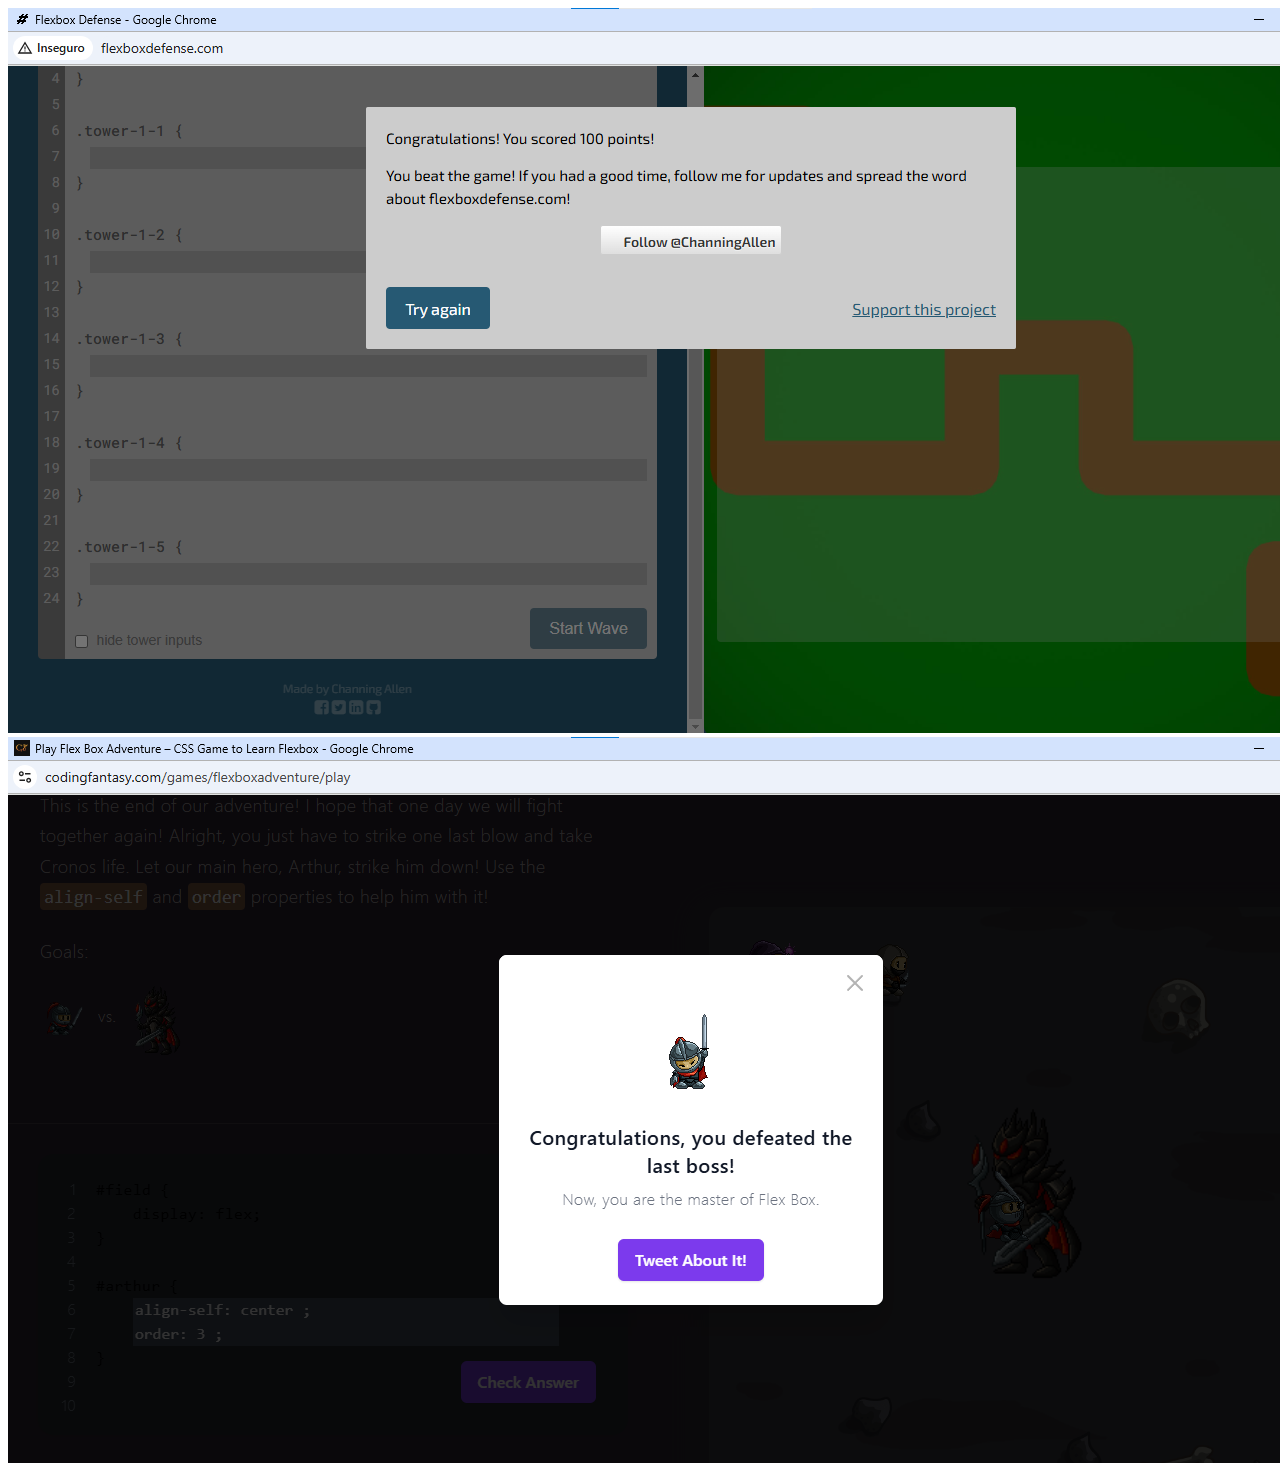
<file: games.html>
<!DOCTYPE html>
<html lang="pt-br">
<head>
    <meta charset="UTF-8">
    <meta name="viewport" content="width=device-width, initial-scale=1.0">
    <title>Document</title>
</head>
<body>
    
    <img src="Captura de tela 2024-11-11 201237.png" alt="">
    <img src="Captura de tela 2024-11-11 220827.png" alt="">


</body>
</html>
</file>
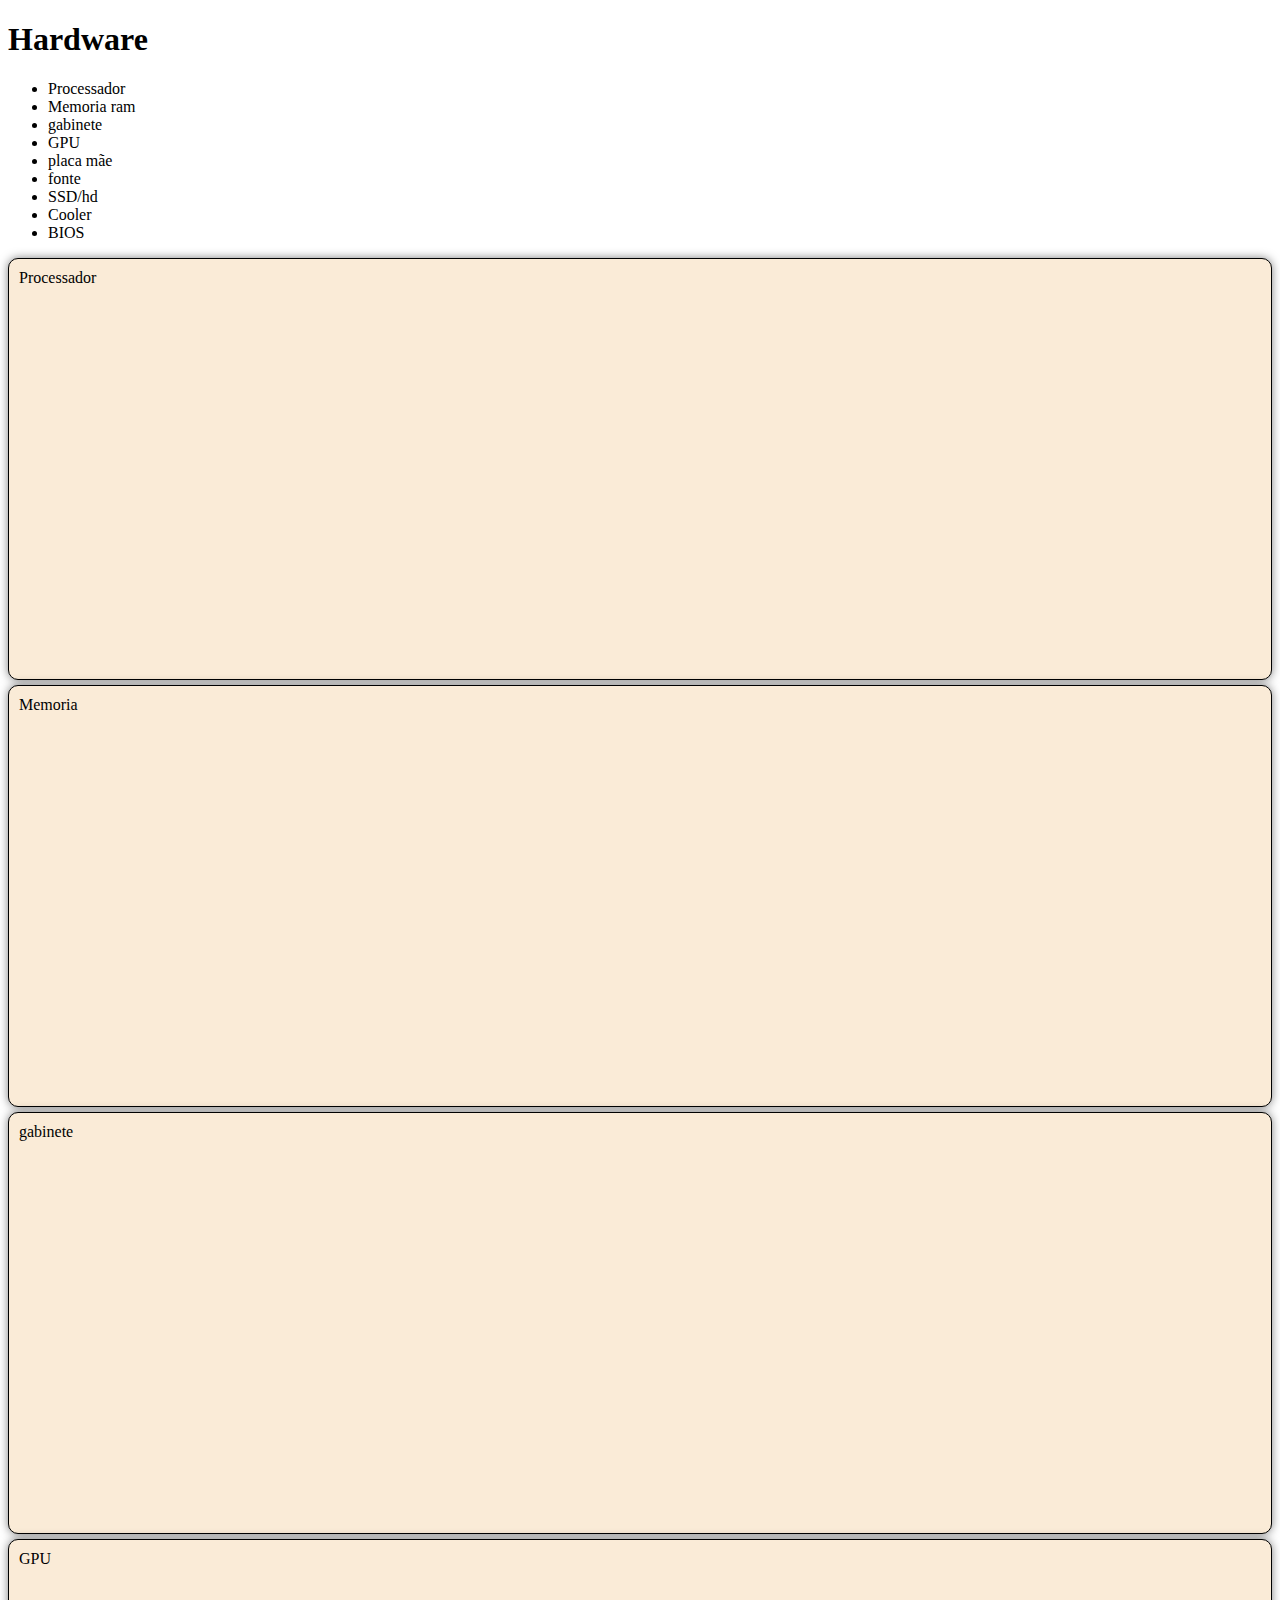
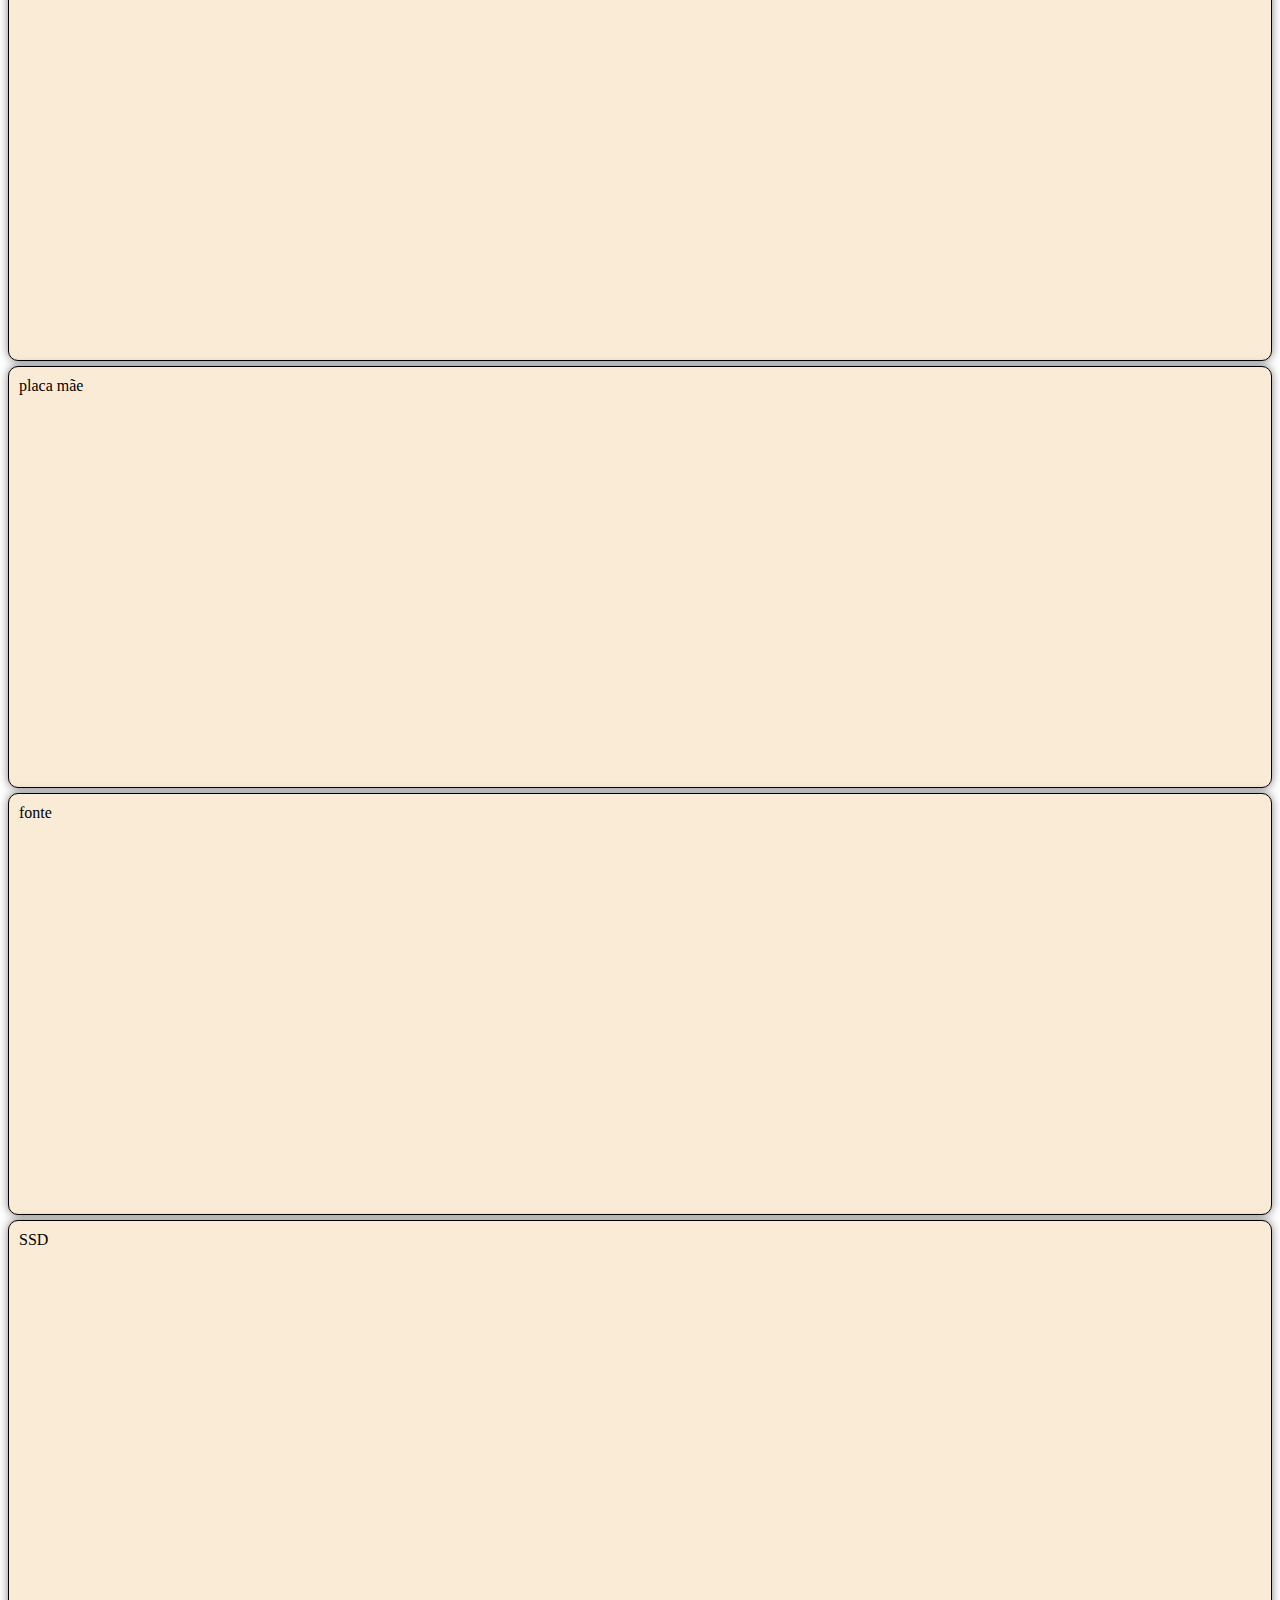
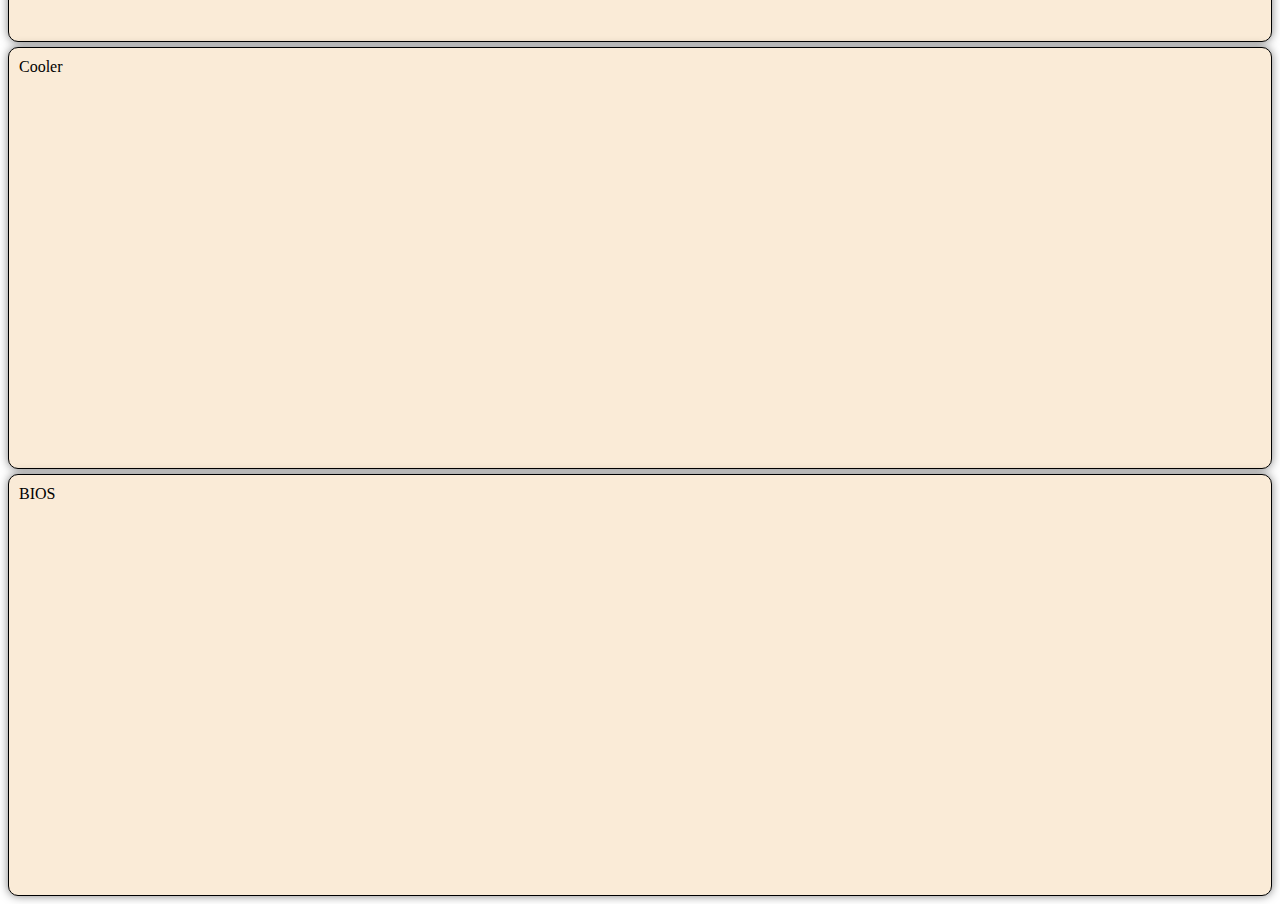
<file: hardware.html>
<!DOCTYPE html>
<html lang="pt-br">
<head>
    <meta charset="UTF-8">
    <meta name="viewport" content="width=device-width, initial-scale=1.0">
    <link rel="stylesheet" href="hardware.css">
    <title>Hardware</title>
</head>
<body>
   <h1>Hardware</h1>
     
   <ul>
   </ul> 
    <ul>
        <li>Processador</li>
        <li>Memoria ram</li>
        <li>gabinete</li>
        <li>GPU</li>
        <li>placa mãe</li>
        <li>fonte</li>
        <li>SSD/hd</li>
        <li>Cooler</li>
        <li>BIOS</li>
    </ul>
    
    <div id="Processador">Processador</div>
    <div id="Memoria">Memoria</div>
    <div id="gabinete">gabinete</div>
    <div id="GPU">GPU</div>
    <div id="placaMae">placa mãe</div>
    <div id="fonte">fonte</div>
    <div id="SSD">SSD</div>
    <div id="Cooler">Cooler</div>
    <div id="BIOS">BIOS</div>
    


</body>
</html>
</file>
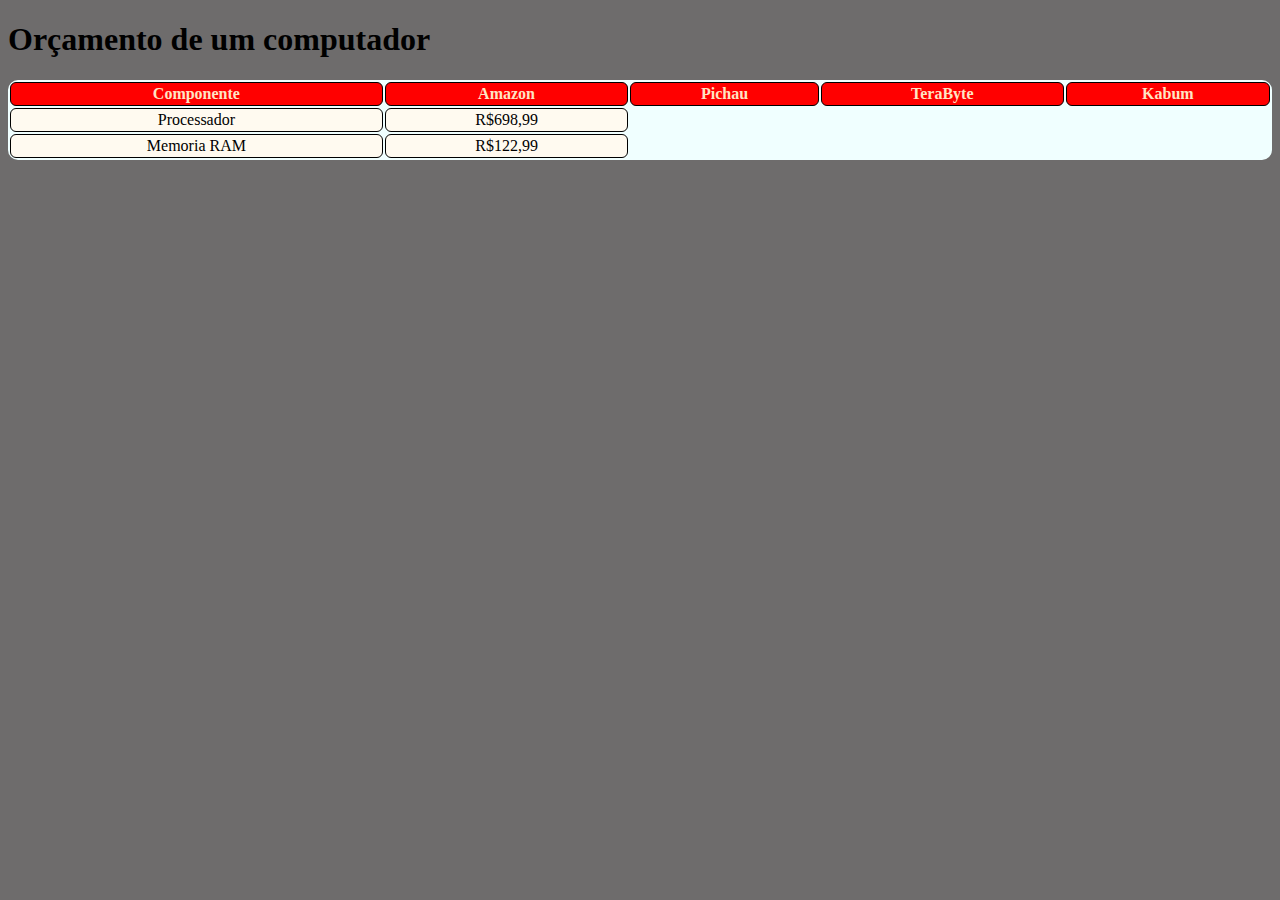
<file: orcamento.html>
<!DOCTYPE html>
<html lang="pt-br">
<head>
    <meta charset="UTF-8">
    <meta name="viewport" content="width=device-width, initial-scale=1.0">
    <link rel="stylesheet" href="orcamento.css">
    <title>Orçamento</title>
</head>
<body>
    <h1>Orçamento de um computador</h1>
    <table>
        <tr>
            <th>Componente</th>
            <th>Amazon</th>
            <th>Pichau</th>
            <th>TeraByte</th>
            <th>Kabum</th>
        </tr>

        <tr>
            <td>Processador</td>
            <td> R$698,99</td>
        </tr>

        <tr>
            <td>Memoria RAM</td>
            <td> R$122,99</td>
        </tr>

    </table>
</body>
</html>
</file>
<file: hardware.css>
div{
    background-color: antiquewhite;
    margin-bottom: 5px;
    border: 1px solid #000000 ;
    min-height: 400px;
    border-radius: 10px;
    padding: 10px;
    box-shadow: 0 0 10px rgba(0,0,0,0.5);
}
</file>
<file: orcamento.css>
td{
    border: 1px solid black;
    padding: 2px;
    text-align: center;
    background-color: floralwhite;
    border-radius: 6px;
    color: black;
}

th{
    border: 1px solid black;
    padding: 2px;
    text-align: center;
    background-color: red;
    border-radius: 6px;
    color: bisque;
}

table{
    background-color: azure;
    width: 100%;
    border-radius: 10px;

}

body{

    background-color: rgb(110, 108, 108);
}

h1{
    

}
</file>
